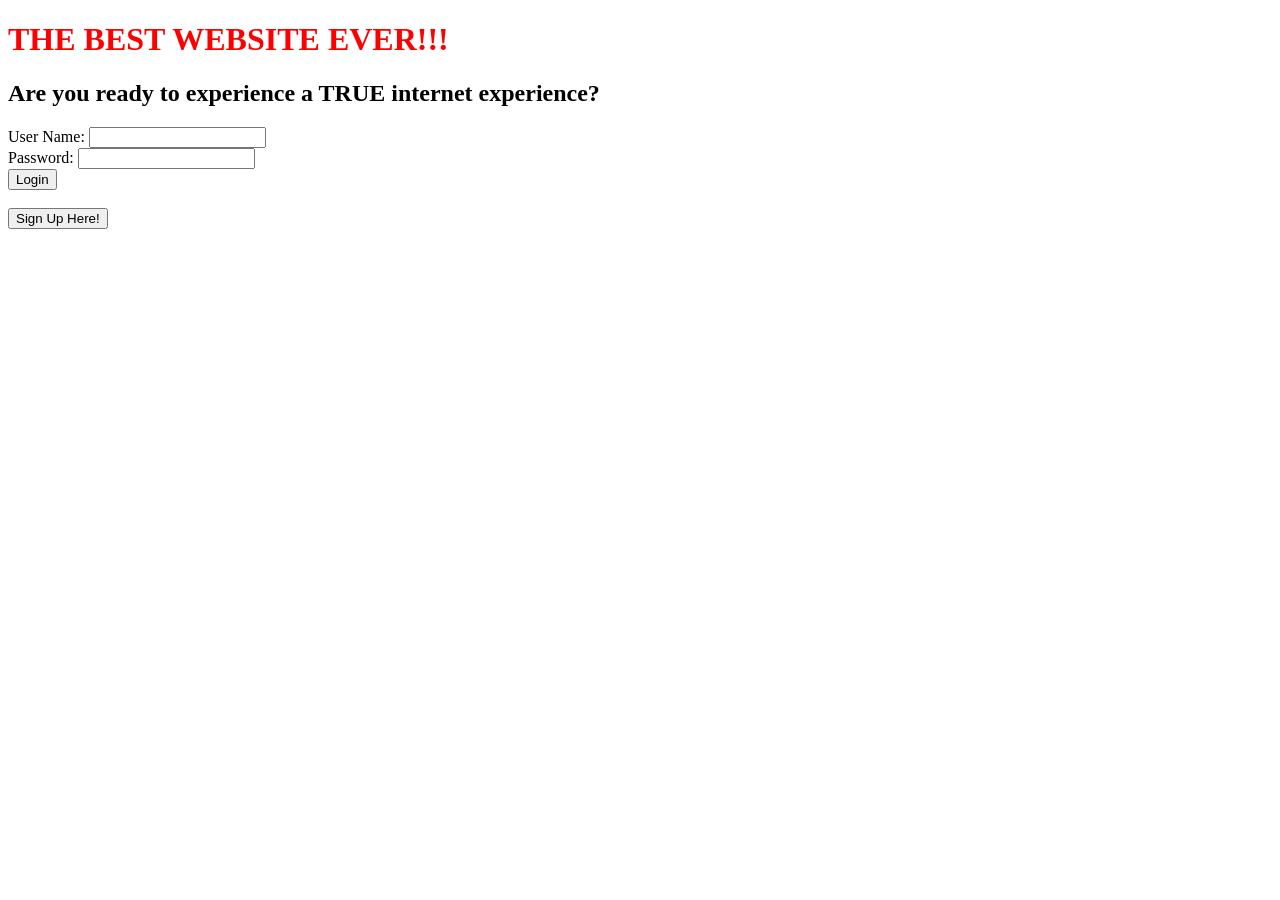
<file: index.html>
<!DOCTYPE html>
<html lang="en">
<head>
    <meta charset="UTF-8">
    <meta name="viewport" content="width=device-width, initial-scale=1.0">
    <link rel="stylesheet" href="./css/styles.css">
    <script src="./js/index.js"></script>
    <title>THE BEST WEBSITE EVER!!!</title>
</head>
<body>
    <header>
        <h1 style="color:red">THE BEST WEBSITE EVER!!!</h1>   
    </header>

    <!-- HomePage -->
    <section id="signIn">
        <h2>Are you ready to experience a TRUE internet experience?</h2>
        <div id="login">
            <form id="userSignIn">
                <label for="username">User Name: </label>
                <input type="text" name="username">
                <br>
                <label for="password">Password: </label>
                <input type="password" name="password">
                <br>
                <input type="submit" value="Login">
            </form>
            <p id="loginError">Invalid username or password.</p>
        </div>
        <br>
        <button id="newMemberButton">Sign Up Here!</button>
    </section>

    <!-- New Member Sign Up -->
    <section id="newMember">
        <h2>Best Website Ever: New Member Sign-Up</h2>
        <form id="newMemberForm">
            <p>please enter the following information into the form below</p>
            <div>
                <label for="username">Username: </label>
                <input type="text" name="username">
                <p class="invalidMessage" id="invalidName">Please Enter a Name</p>
            </div>
            <div>
                <label for="email">Email Address: </label>
                <input type="email" name="email">
                <p class="invalidMessage" id="invalidEmail">Please Enter a Valid Email Address</p>
            </div>
            <div>
                <label for="password">Pasword: </label>
                <input type="password" name="password">
            </div>
            <div>
                <label for="confirmPass">Confirm Password</label>
                <input type="password" name="confirmPass">
                <p class="invalidMessage" id="invalidPassword">Please Repeat your Password</p>
            </div>
            <br>
            <input type="submit" value="Sign Up">
        </form>

        <p id="result"></p>

        <p id="redirectTimer"></p>

        <div id="suggestionArea">
        <p>Here are some recommendations for usernames based on what you have entered.</p>
            <form id="suggestions">
                <div>
                    <label for="suggestion1" id="sug1label"></label>
                    <input type="radio" name="suggestion" id="sug1" value="">
                </div>
                <div>
                    <label for="sug2" id="sug2label"></label>
                    <input type="radio" name="suggestion" id="sug2" value="">
                </div>
                <div>
                    <label for="sug2" id="sug3label"></label>
                    <input type="radio" name="suggestion" id="sug3" value="">
                </div>
                <div>
                    <label for="sug4" id="sug4label"></label>
                    <input type="radio" name="suggestion" id="sug4" value="">
                </div>
                <input type="submit" value="Use Recommendation">
            </form>
        </div>
    </section>

    <!-- Confirmation Checks -->

    <!-- Pokemon Section -->
    <section id="pokemon">
        <h2>Please Identify Which Of These Pokemon Is A Bulbasaur</h2>

        <form id="pokeForm">
            <div id="pokeGrid">
                
            </div>
            <p id="invalidPokemon">Incorrect. Please try again.</p>
            <input type="submit" value="Submit">
        </form>

        <p id="validPokemon">Correct! Moving to the next confimation step!</p>
    </section>

    <!-- Blood Type Section -->
    <section id="bloodType">
        <h2>Please Select Your Blood Type</h2>

        <form id="bloodTypeForm">
            <div>
                <label for="bt_a">Type: A </label>
                <input type="radio" name="bloodType_letter" id="bt_a" value="a">
            </div>
            <div>
                <label for="bt_a">Type: B </label>
                <input type="radio" name="bloodType_letter" id="bt_b" value="b">
            </div>
                        <div>
                <label for="bt_ab">Type: AB </label>
                <input type="radio" name="bloodType_letter" id="bt_ab" value="ab">
            </div>
            <div>
                <label for="bt_o">Type: O </label>
                <input type="radio" name="bloodType_letter" id="bt_o" value="o">
            </div>
            <div>
                <label for="bt_mod">Positive or Negative </label>
                <select name="bloodType_mod" id="bt_mod">
                    <option value="pos">Positive</option>
                    <option value="neg">Negative</option>
                </select>
            </div>
            <input type="submit" value="SubmitBlood">
        </form>

        <p id="bloodError"></p>
    </section>

    <!-- Moving Button Section -->
    <section id="buttonPush">
        <h2>Push The Button To Prove You Are Human</h2>

        <p id="validButtonPush"></p>

        <div id="buttonPushArea">
            <form id="buttonPushForm">
                <input id="buttonPushActual" type="submit" value="Submit">
            </form>
        </div>

    </section>

    <section id="tasksCompleted">
        <h2>Congratulations!</h2>

        <p>You are now fully registered and are ready for The Greatest Website Ever!</p>
        
        <p id="countdown">Redirecting in: 10 </p>

        <p id="spoilers">SPOILERS! The real page won't open until this project is complete. Stay tuned, my friends!</p>

    </section>
</body>
</html>
</file>
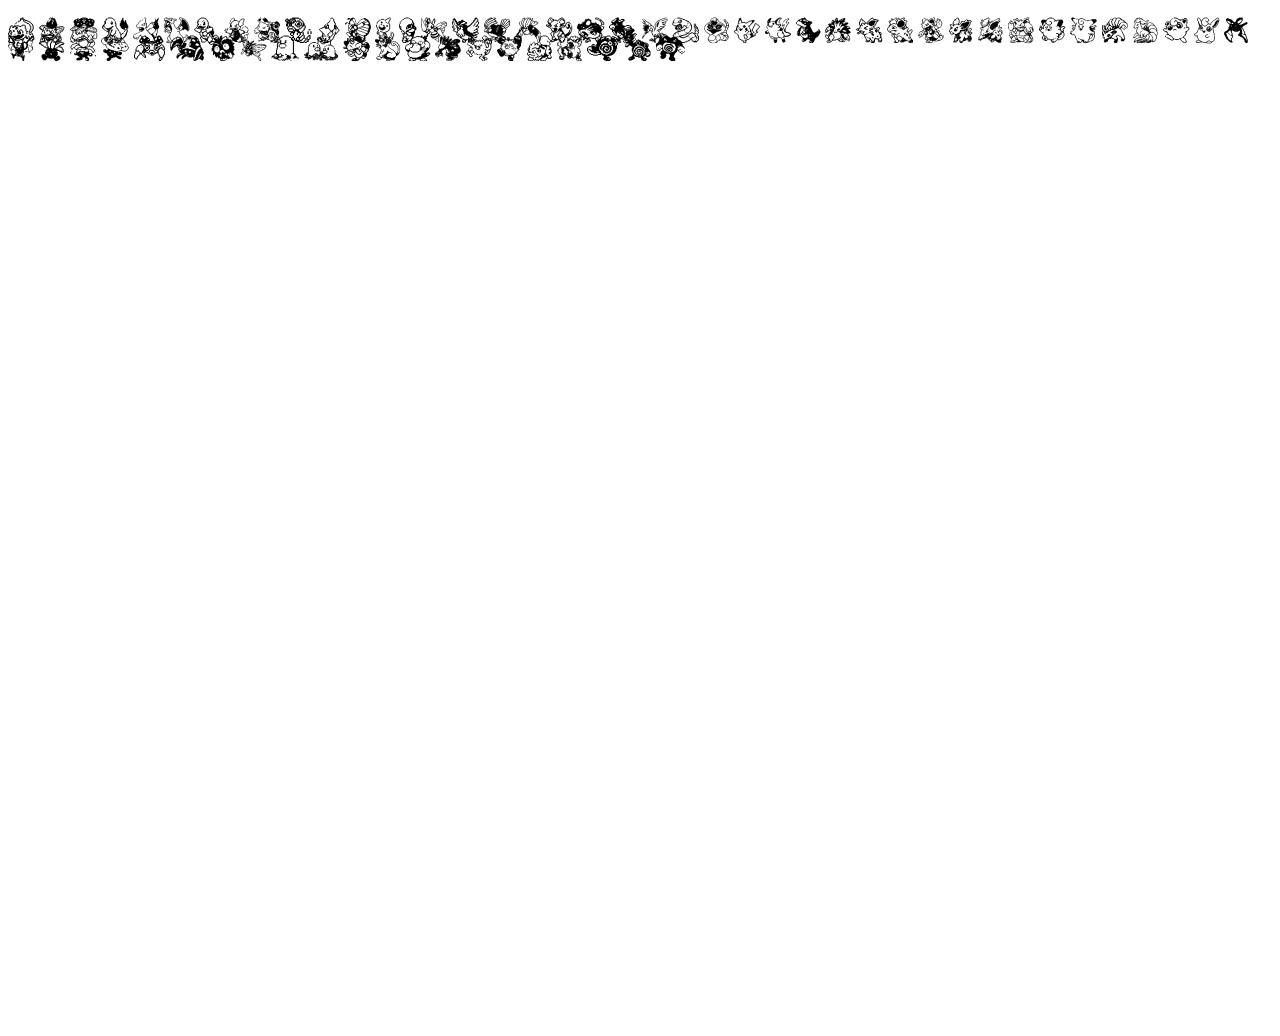
<file: temp.html>
<!DOCTYPE html>
<html lang="en">
<head>
    <meta charset="UTF-8">
    <meta name="viewport" content="width=device-width, initial-scale=1.0">
    <link rel="stylesheet" href="./css/pokeGrid.css">
    <title>Pokemon Grid</title>
</head>
<body>
    <div class="pokeGrid">
        <div class="pokeEntry">
            <p class="poke1">Q W E R T Y U I O P A S D F G H J K L Z X C V B N M q w e r t y u i o p a s d f g h j k l z x c v b n m 1 2 3 4 5 6 7 8 9 0</p>
        </div>
    </div>
</body>
</html>
</file>
<file: css/styles.css>
@font-face {
    font-family: "pokemon1";
    src: url("../fonts/POKPIX1.TTF");
}

@font-face {
    font-family: "pokemon2";
    src: url("../fonts/POKPIX2.TTF");
}

@font-face {
    font-family: "pokemon3";
    src: url("../fonts/POKPIX3.TTF");
}

#signInSection
{
    display: block;
}

#login
{
    display: flex;
    flex-direction: column;
}

#loginError
{
    color: red;
    display: none;
}

#newMember
{
    display: none;
}

.invalidMessage
{
    color: red;
    display: none;
}

#suggestionArea
{
    display: none;
}

#pokemon
{
    display: none;
}

#pokeGrid
{
    display: grid;
    grid-template-columns: repeat(15, 1fr);
}

.pokeItem
{
    justify-content: center;
}

.pokeImage1
{
    font-family: "pokemon1";
    font-size: 0.5em;
}

.pokeImage2
{
    font-family: "pokemon2";
    font-size: 0.5em;
}

.pokeImage3
{
    font-family: "pokemon3";
    font-size: 0.5em;
}

#invalidPokemon
{
    color:red;
    display: none;
}

#validPokemon
{
    display: none;
}

#bloodType
{
    display: none;
}

#bloodError
{
    color: red;
}

#buttonPush
{
    display: none;

}

#buttonPushArea
{
    display: grid;
    grid-template-columns: auto;
    grid-template-rows: 1fr;
    justify-items: left;
    align-items: top;
    background-color: azure;
    min-height: 50vh;
}

#buttonPushActual
{
    width: 100px;
    height: 100px;
    padding-left: 0px;
    padding-top: 0px;
}

#tasksCompleted
{
    display: none;
}

#spoilers
{
    display: none;
}
</file>
<file: css/pokeGrid.css>
@font-face {
    font-family: "pokemon1";
    src: url(../fonts/POKPIX1.TTF);
}

@font-face {
    font-family: "pokemon2";
    src: url(../fonts/POKPIX2.TTF);
}

@font-face {
    font-family: "pokemon3";
    src: url(../fonts/POKPIX3.TTF);
}

.poke1
{
    font-family: "pokemon1";
}

.pokeGrid
{
    display: grid;
    grid-template-rows: repeat(15, 1fr);
}
</file>
